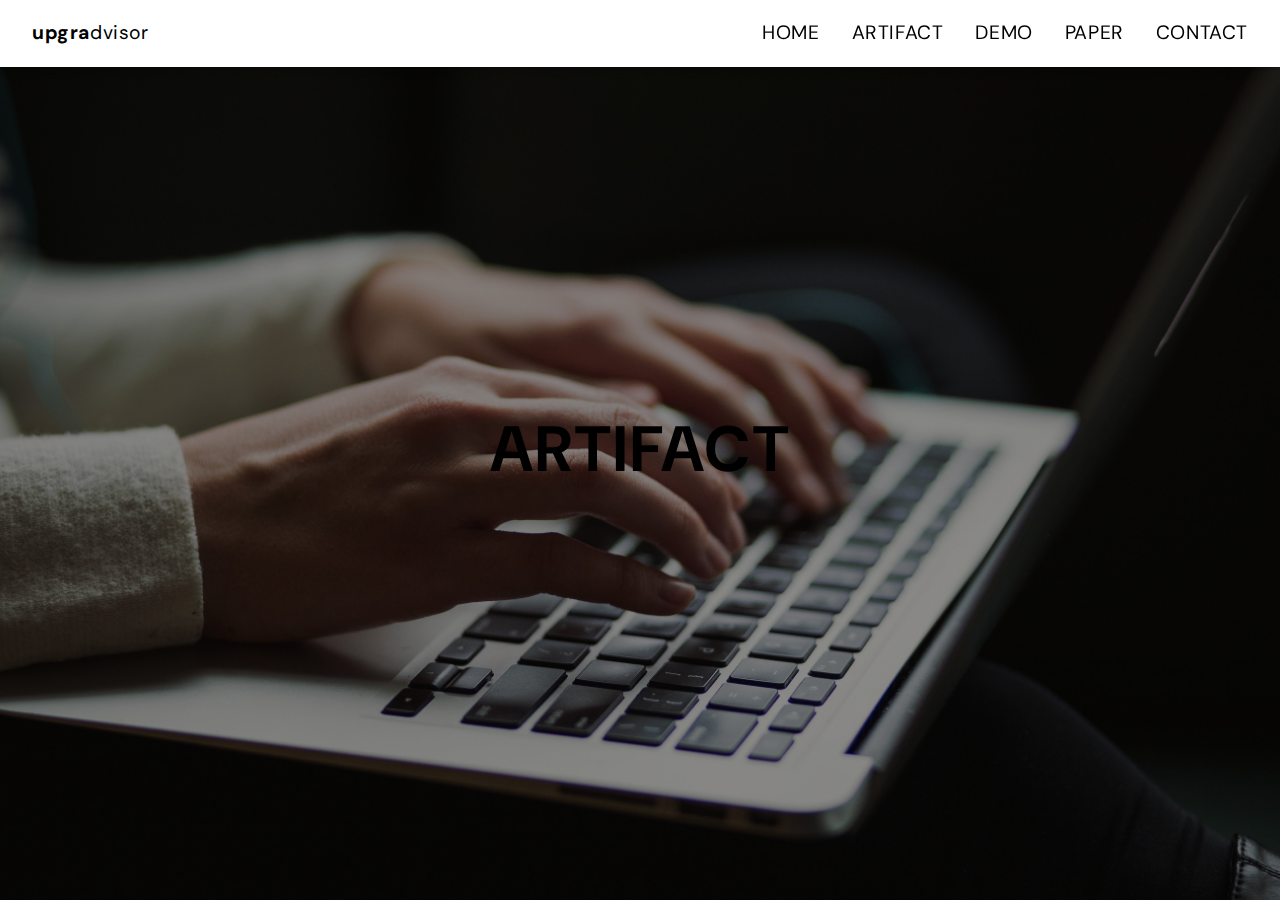
<file: artifact.html>
<!DOCTYPE html>
<html>
    <head>
        <link rel="stylesheet" href="https://www.w3schools.com/w3css/4/w3.css">
        <link rel="stylesheet" href="https://fonts.googleapis.com/css?family=DM Sans">
        <link rel="stylesheet" href="styles.css">
    </head>
    <body>
        <!-- navigation bar -->
        <div class="w3-top">
          <div class="w3-bar w3-white w3-padding w3-card">
            <a href="index.html" class="w3-bar-item w3-button"><strong>upgra</strong>dvisor</a>
            <div class="w3-right w3-hide-small">
              <a href="index.html" class="w3-bar-item w3-button">HOME</a>
              <a href="artifact.html" class="w3-bar-item w3-button">ARTIFACT</a>
              <a href="demo.html" class="w3-bar-item w3-button">DEMO</a>
              <a href="https://www.google.com" target="_blank" rel="noopener noreferrer" class="w3-bar-item w3-button">PAPER</a>
              <a href="contact.html" class="w3-bar-item w3-button">CONTACT</a>
            </div>
          </div>
        </div>

        <div class="bgimg-1 w3-display-container">
          <div class="w3-display-middle">
            <span class="w3-jumbo w3-text-black" style="letter-spacing:3px"><strong>ARTIFACT</strong></span>
          </div>
        </div>
        

    </body>
</html>
</file>
<file: styles.css>
body,h1,h2,h3,h4,h5,h6 {
    font-family: "DM Sans", sans-serif;
}

body,html {
  height: 100%;
  line-height: 1.8;
  font-size: 1.1em;
}

html {
  scroll-behavior: smooth;
}

code {
    background-color: #eee;
    border-radius: 3px;
    padding: 0 4px;
}



#app-link {
  color: white;
  background: none;
  border: 3px solid #8cc63f;
  letter-spacing: 0.6px;
  display: inline-block;
  padding: 8px 16px;
  vertical-align: middle;
  overflow: hidden;
  text-decoration: none;
  text-align: center;
  white-space: nowrap;
}


#app-link:hover {
  background: #8cc63f;
}


#paperlink {
  color: #6eb305;
  display: inline-block;
  text-decoration: none;
  font-size: 4.5vh;
}

#paperlink:hover {
  color: #4b7a04;
}


.w3-bar-item {
  letter-spacing: 0.6px;
}



/* back to top */
.back-to-top {
  display: none;
  position: fixed;
  z-index: 1;
  bottom: 25px;
  right: 25px;
  font-size: 26px;
  width: 50px;
  height: 50px;
  background-color: #333;
  opacity: 1;
  color: white;
  cursor: pointer;
  outline: none;
  border: 3px solid #333;
  transition-duration: 0.2s;
  transition-timing-function: ease-in-out;
  transition-property: background-color, color, border;
}

.back-to-top:hover, .back-to-top:focus {
  background-color: #8cc63f;
  color: #fff;  
  border: 3px solid #8cc63f;
}

@media(max-width: 992px) {
  .container { padding: 20px 100px; }
  .back-to-top { font-size: 50px; width: 40px; height: 40px; bottom: 15px; right: 15px; }
}

@media(max-width:768px) {
  body { font-size: 16px; }
  .container { padding: 10px 50px; }
  h1 { font-size: 26px; }
  h2 { font-size: 22px; }
  hr { margin: 30px 0; }
  .back-to-top { font-size: 8px; width: 32px; height: 32px; bottom: 10px; right: 10px; }
}

/* Animations */
.btnEntrance {
  animation-duration: 0.5s;
  animation-fill-mode: both;
  animation-name: btnEntrance;
}

/* fadeInUp */
@keyframes btnEntrance {
  from {
    opacity: 0;
    transform: translate3d(0, 100%, 0);
  }
  to {
    opacity: 1;
    transform: translate3d(0, 0, 0);
  }
}

.btnExit {
  animation-duration: 0.25s;
  animation-fill-mode: both;  
  animation-name: btnExit;
}

/* fadeOutDown */
@keyframes btnExit {
  from {
    opacity: 1;
  }
  to {
    opacity: 0;
    transform: translate3d(0, 100%, 0);
  }
}




/*parallax effect*/
.bgimg-1 {
  background-attachment: fixed;
  background-position: center;
  background-repeat: no-repeat;
  background-size: cover;
  background-image: url('./images/laptop dark.jpg');
  min-height: 100%;
}

.w3-wide {
  letter-spacing: 10px;
}

.w3-hover-opacity {
  cursor: pointer;
}

.center {
  margin: auto;
  width: 50%;
}





#mynetwork {
  width: 85vh;
  height: 85vh;
  background-color: #ffffff;
  border: 2px solid lightgray;
  cursor: grab;
}


.container {
  position: relative;
  padding-top: 40px;
}

.box {
  position: absolute;
}

.stack-top {
  z-index: 1;
  top: 0;
}



#graphrefresh {
  background: none;
  cursor: pointer;
  float: right;
  border: none;
  color: #71a825;
}

#graphrefresh:hover {
  color: #3f6604;
  background: #d9d9d9;
}



input {
  position: absolute;
  opacity: 0;
  z-index: -1;
}

.row {
  display: flex;
}
.row .col {
  flex: 1;
}
.row .col:last-child {
  margin-left: 1em;
}


#abstract {
  padding-right: 10px;
  max-height: 80vh;
  overflow: auto;
  font-size: 2.85vh;
}


/*scroll bar*/
.scroll::-webkit-scrollbar {
  width: 7px;
}

.scroll::-webkit-scrollbar-track {
  background: #f1f1f1; 
}
 
.scroll::-webkit-scrollbar-thumb {
  background: #8cc63f; 
  border-radius: 10px;
}

.scroll::-webkit-scrollbar-thumb:hover {
  background: #709e33; 
}


/*accordion*/

.accordion {
  font-size: 1rem;
  width: 94%;
  margin: 0 auto;
  border-radius: 5px;
}

.accordion-header, .accordion-body {
  background: white;
  width: 100%;
}

.accordion-header {
  padding: 0.7em;
  background: #d6d6d6;
  cursor: pointer;
  transition: all .3s;
  font-size: 1.25em;
  font-weight: 500;
}

.accordion__item {
  margin-bottom: 3px;
}

.accordion__item .accordion__item {
  margin-bottom: 3px;
}

.accordion-header:hover {
  background: #8cc63f;
  position: relative;
}

.accordion-body {
  background: white;
  color: #353535;
  display: none;
  font-size: 1.1em;
}

.accordion-body__contents {
  padding: 1.2em;
}

.accordion:first-child > .accordion__item > .accordion-header {
  border-bottom: 1px solid transparent;
}

.accordion__item > .accordion-header:after {
  content: "+";
  font-size: 1.4em;
  float: right;
  position: relative;
  top: -9.5px;
  transition: .3s all;
  transform: rotate(0deg);
}

.accordion__item.active > .accordion-header:after {
  transform: rotate(45deg);
}

.accordion__item.active .accordion-header {
  background: #8cc63f;
}

@media screen and (max-width: 1000px) {
  body {
    padding: 1em;
  }
  
  .accordion {
    width: 100%;
  }
}



a {
  text-decoration: none;
  color: #8cc63f;
}

.link:hover {
  text-decoration: underline;
  text-decoration-color: #8cc63f;
  -webkit-text-decoration-color: #8cc63f;
  text-underline-offset: 3px;
}


.orglink {
  text-decoration: none;
  color: white;
}

.orglink:hover {
  color: #aede6f;
}


.contact-icons {
  border: none;
  background: none;
  color: black;
}

.contact-icons:hover {
  color: #8cc63f;
  cursor: pointer;
}

.w3-card {
  background: #eaeaea;
}

.contact-padding {
  padding: 6px 18px!important;
}


/* Responsive layout - makes the two columns stack on top of each other instead of next to each other */
@media screen and (max-width: 600px) {
  .column {
    -ms-flex: 100%;
    flex: 100%;
    max-width: 100%;
  }
  #upgradvisor {
    font-size: 9vw !important;
  }
  #description {
    font-size: 3vw !important;
    max-width: 70% !important;
  }
  #app-link {
    font-size: 3vw !important;
  }
  #laptop {
    max-width: 79vw !important;
  }
  #mynetwork {
    width: 75.75vw;
    height: 75.75vw;
    display: inline-block;
    margin: auto;
  }
  #heading {
    font-size: 5vh !important;
  }
  #abstract {
    font-size: 2.3vh !important;
  }
}
</file>
